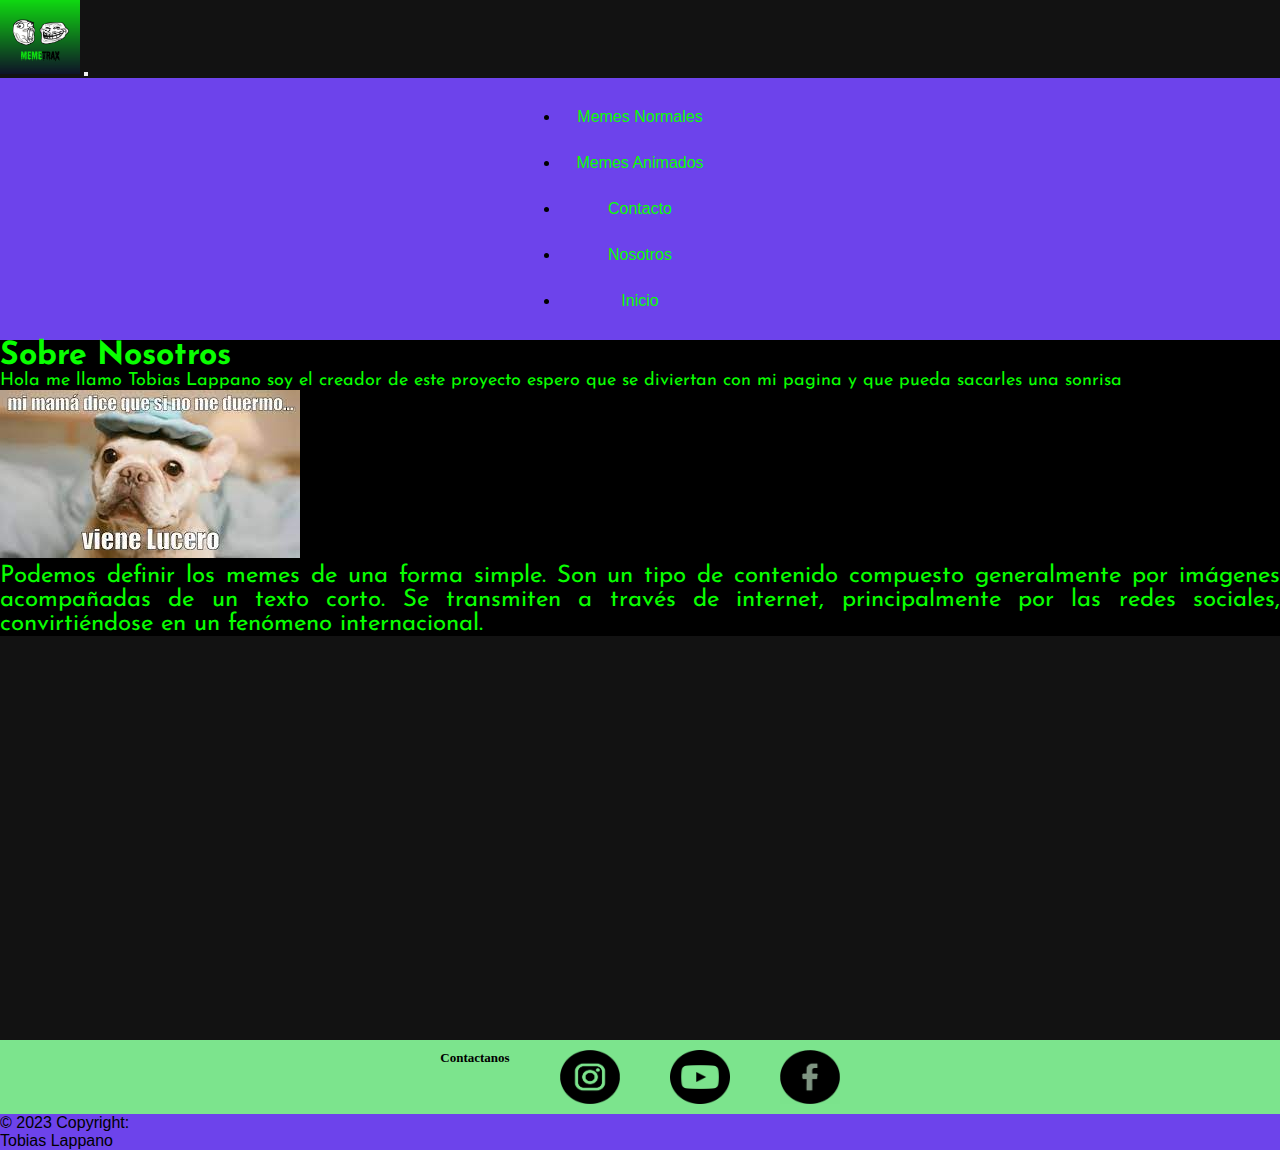
<file: index.html>
<!DOCTYPE html>
<html lang="en">
  <head>
    <meta charset="UTF-8" />
    <meta http-equiv="X-UA-Compatible" content="IE=edge" />
    <meta name="viewport" content="width=device-width, initial-scale=1.0" />
    <link rel="stylesheet" href="style.css" />
    <link
      rel="shortcut icon"
      href="./img/MEMETRAX (1).png"
      type="image/x-icon"
    />
    <title>MEMETRAX</title>
    <link
      href="https://cdn.jsdelivr.net/npm/bootstrap@5.3.0/dist/css/bootstrap.min.css"
      rel="stylesheet"
      integrity="sha384-9ndCyUaIbzAi2FUVXJi0CjmCapSmO7SnpJef0486qhLnuZ2cdeRhO02iuK6FUUVM"
      crossorigin="anonymous"
    />
  </head>
  <link rel="preconnect" href="https://fonts.googleapis.com" />
  <link rel="preconnect" href="https://fonts.gstatic.com" crossorigin />
  <link
    href="https://fonts.googleapis.com/css2?family=Josefin+Sans&display=swap"
    rel="stylesheet"
  />
  <body>
    <header>
      <nav class="navbar navbar-expand-lg bg-body-tertiary">
        <div class="container-fluid">
          <img class="logo" src="./img/MEMETRAX (1).png" alt="logo" />
          <button
            class="navbar-toggler"
            data-bs-toggle="collapse"
            data-bs-target="#navbarSupportedContent"
            aria-controls="navbarSupportedContent"
            aria-expanded="false"
            aria-label="Toggle navigation"
          >
            <span class="navbar-toggler-icon"></span>
          </button>
          <div
            class="collapse navbar-collapse font-small blue"
            id="navbarSupportedContent"
          >
            <ul class="navbar-nav text-center py-3">
              <li class="nav-item">
                <a class="nav-link" href=".//pages/memesnormales.html"
                  >Memes Normales</a
                >
              </li>
              <li class="nav-item">
                <a class="nav-link" href=".//pages/memesanimados.html"
                  >Memes Animados</a
                >
              </li>
              <li class="nav-item">
                <a class="nav-link" href=".//pages/contacto.html">Contacto</a>
              </li>

              <li class="nav-item">
                <a class="nav-link" href=".//pages/nosotros.html">Nosotros</a>
              </li>
              <li>
                <a class="nav-link" href=".//index.html">Inicio</a>
              </li>
            </ul>
          </div>
        </div>
      </nav>
    </header>
    <main class="nosotros">
      <h1>Sobre Nosotros</h1>
      <p>
        Hola me llamo Tobias Lappano soy el creador de este proyecto espero que
        se diviertan con mi pagina y que pueda sacarles una sonrisa
      </p>
    </main>
    <div class="MENU">
      <img src=".//img/memesNormales/lucero.jpg" alt="collage" />
      <p>
        Podemos definir los memes de una forma simple. Son un tipo de contenido
        compuesto generalmente por imágenes acompañadas de un texto corto. Se
        transmiten a través de internet, principalmente por las redes sociales,
        convirtiéndose en un fenómeno internacional.
      </p>
    </div>
    <div>
      <iframe
        width="400"
        height="400"
        src="https://www.youtube.com/embed/5L6ZW28ti2o"
        title="A con razón 😎"
        frameborder="0"
        allow="accelerometer; autoplay; clipboard-write; encrypted-media; gyroscope; picture-in-picture; web-share"
        allowfullscreen
      ></iframe>
    </div>

    <div class="social">
      <h4>Contactanos</h4>
      <a href="https://instagram.com"
        ><img
          class="socialMedia"
          src="./img social/icono_de_instagram-removebg-preview.png"
          alt="instagram"
      /></a>
      <a href="https://www.youtube.com/"
        ><img class="socialMedia" src="./img social/youtube.png" alt="youtube"
      /></a>
      <a href="https://es-la.facebook.com/"
        ><img
          class="socialMedia"
          src="./img social/Mi proyecto.png"
          alt="facebook"
      /></a>
    </div>

    <!-- Footer -->
    <footer class="page-footer font-small blue">
      <!-- Copyright -->
      <div class="footer-copyright text-center py-3">
        © 2023 Copyright:
        <p>Tobias Lappano</p>
      </div>
      <!-- Copyright -->
    </footer>
    <!-- Footer -->
    <script
      src="https://cdn.jsdelivr.net/npm/@popperjs/core@2.11.8/dist/umd/popper.min.js"
      integrity="sha384-I7E8VVD/ismYTF4hNIPjVp/Zjvgyol6VFvRkX/vR+Vc4jQkC+hVqc2pM8ODewa9r"
      crossorigin="anonymous"
    ></script>
    <script
      src="https://cdn.jsdelivr.net/npm/bootstrap@5.3.0/dist/js/bootstrap.min.js"
      integrity="sha384-fbbOQedDUMZZ5KreZpsbe1LCZPVmfTnH7ois6mU1QK+m14rQ1l2bGBq41eYeM/fS"
      crossorigin="anonymous"
    ></script>
  </body>
</html>
</file>
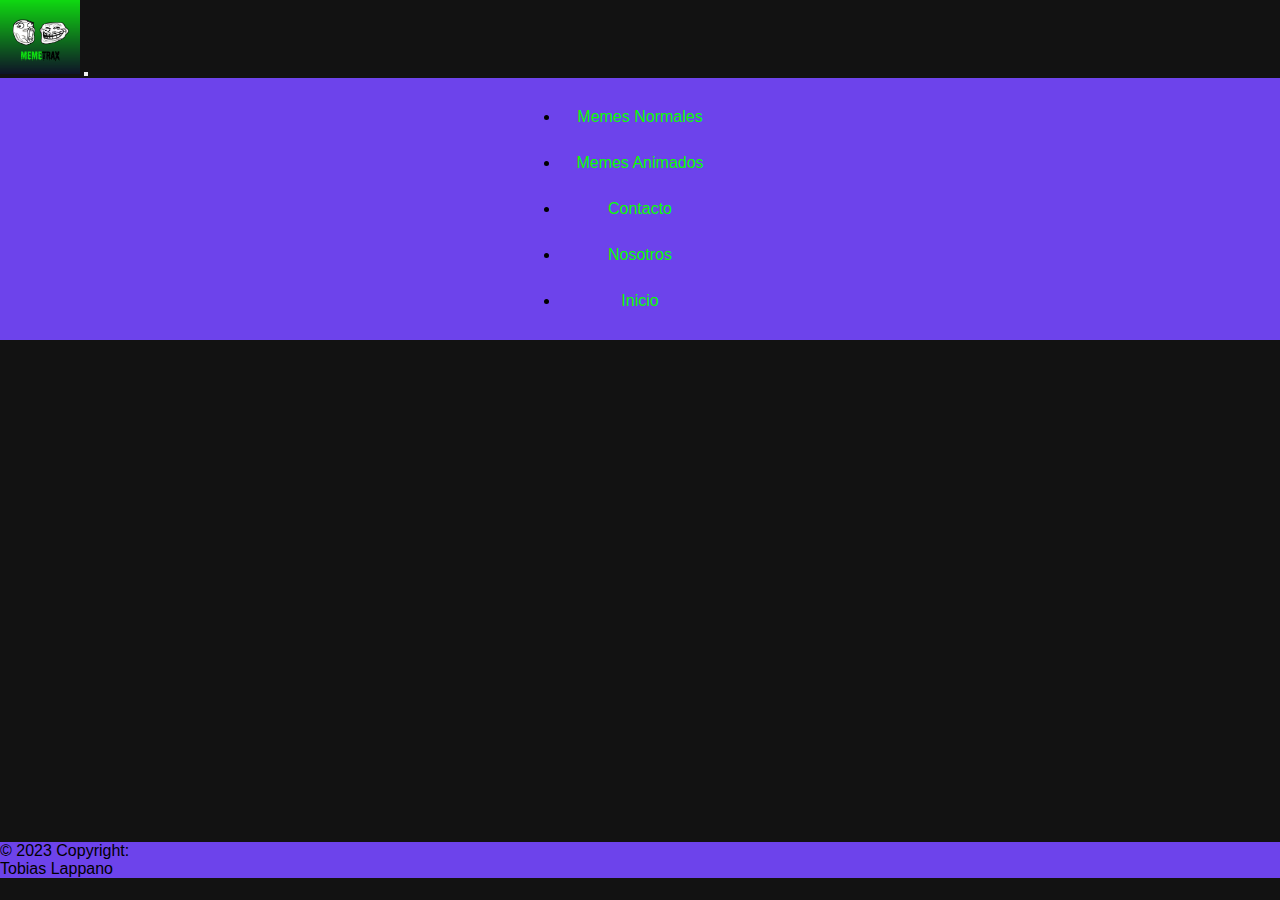
<file: pages/contacto.html>
<!DOCTYPE html>
<html lang="en">
  <head>
    <meta charset="UTF-8" />
    <meta http-equiv="X-UA-Compatible" content="IE=edge" />
    <meta name="viewport" content="width=device-width, initial-scale=1.0" />
    <link rel="stylesheet" href="../style.css" />
    <link
      rel="shortcut icon"
      href="../img/MEMETRAX (1).png"
      type="image/x-icon"
    />
    <title>MEMETRAX</title>
    <link href="https://cdn.jsdelivr.net/npm/bootstrap@5.3.0/dist/css/bootstrap.min.css" rel="stylesheet" integrity="sha384-9ndCyUaIbzAi2FUVXJi0CjmCapSmO7SnpJef0486qhLnuZ2cdeRhO02iuK6FUUVM" crossorigin="anonymous">
  </head>
  <link rel="preconnect" href="https://fonts.googleapis.com" />
  <link rel="preconnect" href="https://fonts.gstatic.com" crossorigin />
  <link
    href="https://fonts.googleapis.com/css2?family=Josefin+Sans&display=swap"
    rel="stylesheet"
  />
  <body>
    <header>
      <nav class="navbar navbar-expand-lg bg-body-tertiary">
        <div class="container-fluid">
          <img class="logo" src="../img/MEMETRAX (1).png" alt="logo" />
          <button
            class="navbar-toggler" 
        
  data-bs-toggle="collapse"
            data-bs-target="#navbarSupportedContent"
            aria-controls="navbarSupportedContent"
            aria-expanded="false"
            aria-label="Toggle navigation"
          >
            <span class="navbar-toggler-icon"></span>
          </button>
          <div class="collapse navbar-collapse font-small blue" id="navbarSupportedContent">
            <ul class="navbar-nav text-center py-3">
              <li class="nav-item">
                <a class="nav-link" href="../pages/memesnormales.html">Memes Normales</a>
              </li>
              <li class="nav-item">
                <a class="nav-link" href="../pages/memesanimados.html">Memes Animados</a>
              </li>
              <li class="nav-item">
                <a class="nav-link" href="../pages/contacto.html">Contacto</a>
              </li>
              <li class="nav-item">
              <a class="nav-link" href="../pages/nosotros.html">Nosotros</a>
              </li>   
              <li>
                <a class="nav-link" href="../index.html">Inicio</a>
               </li>
            </ul>
            
          </div>
        </div>
      </nav>
    </header>
    
   <div>
    <iframe width="885" height="498" src="https://www.youtube.com/embed/SidM6lpXsyE" title="The simpsons technical difficulties 1080p" frameborder="0" allow="accelerometer; autoplay; clipboard-write; encrypted-media; gyroscope; picture-in-picture; web-share" allowfullscreen></iframe>
   
   </div>



   <!-- Footer -->
<footer class="page-footer font-small blue">

  <!-- Copyright -->
  <div class="footer-copyright text-center py-3">© 2023 Copyright:
    <p>Tobias Lappano</p>
  </div>
  <!-- Copyright -->

</footer>
<!-- Footer -->
    <script
      src="https://cdn.jsdelivr.net/npm/@popperjs/core@2.11.8/dist/umd/popper.min.js"
      integrity="sha384-I7E8VVD/ismYTF4hNIPjVp/Zjvgyol6VFvRkX/vR+Vc4jQkC+hVqc2pM8ODewa9r"
      crossorigin="anonymous"
    ></script>
    <script
      src="https://cdn.jsdelivr.net/npm/bootstrap@5.3.0/dist/js/bootstrap.min.js"
      integrity="sha384-fbbOQedDUMZZ5KreZpsbe1LCZPVmfTnH7ois6mU1QK+m14rQ1l2bGBq41eYeM/fS"
      crossorigin="anonymous"
    ></script>
  </body>
</html>
</file>
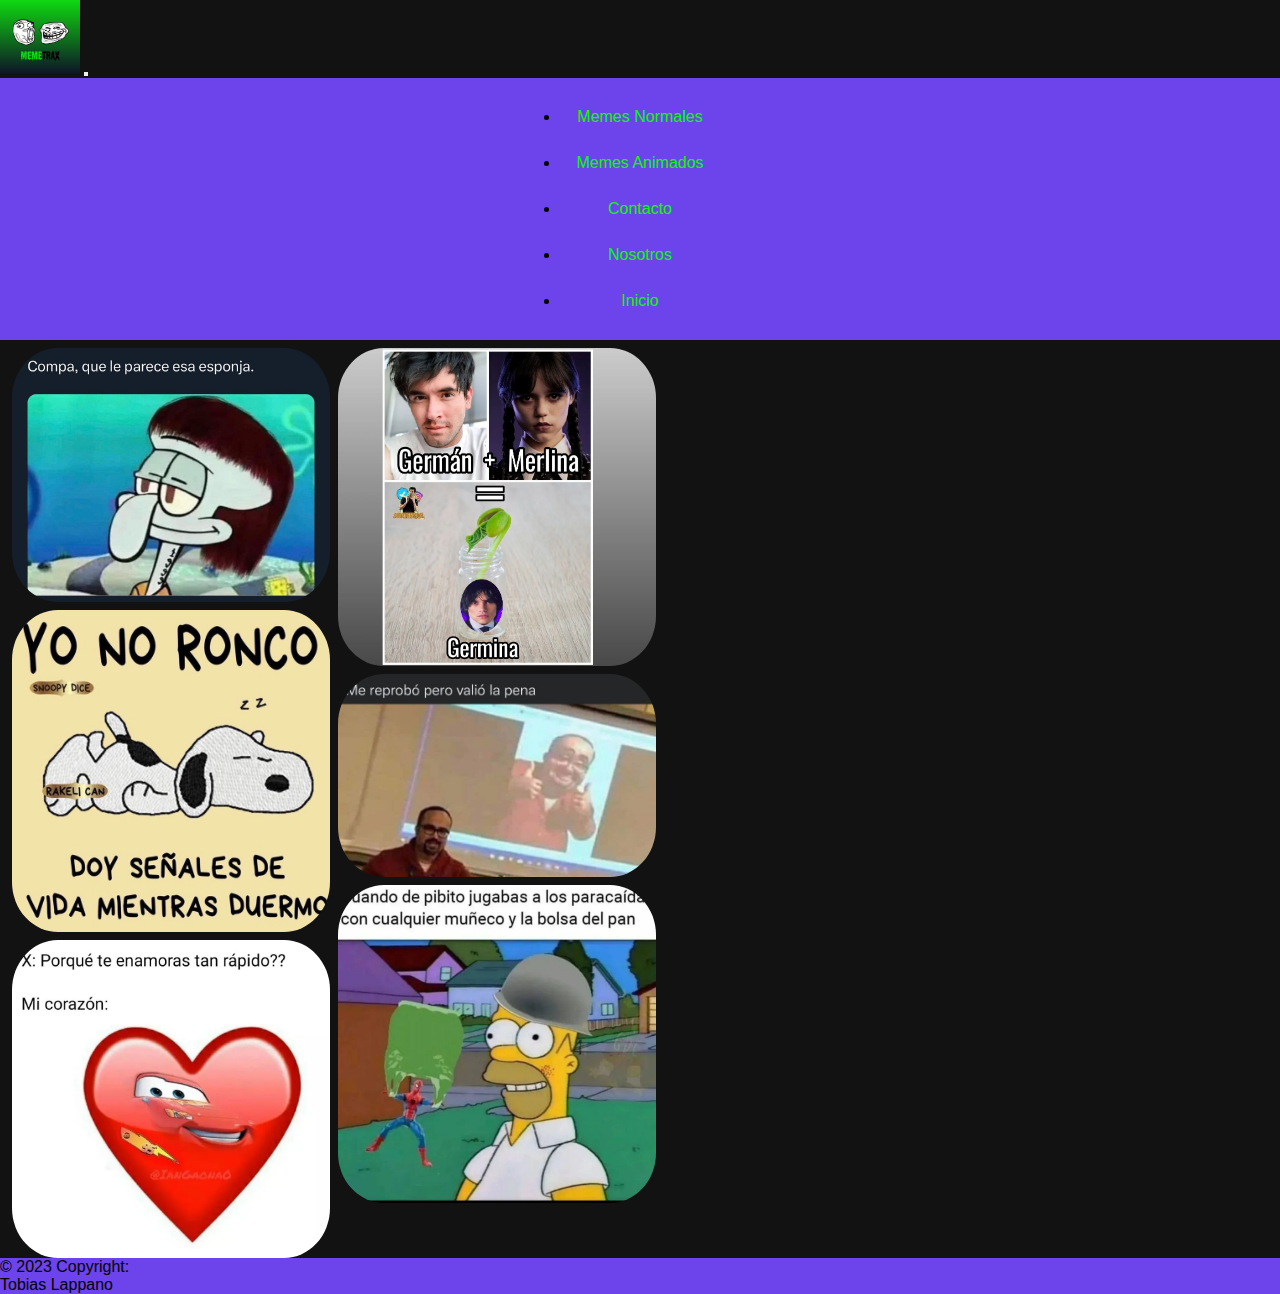
<file: pages/memesnormales.html>
<!DOCTYPE html>
<html lang="en">
  <head>
    <meta charset="UTF-8" />
    <meta http-equiv="X-UA-Compatible" content="IE=edge" />
    <meta name="viewport" content="width=device-width, initial-scale=1.0" />
    <link rel="stylesheet" href="../style.css" />
    <link
      rel="shortcut icon"
      href="../img/MEMETRAX (1).png"
      type="image/x-icon"
    />
    <title>MEMETRAX</title>
    <link
      href="https://cdn.jsdelivr.net/npm/bootstrap@5.3.0/dist/css/bootstrap.min.css"
      rel="stylesheet"
      integrity="sha384-9ndCyUaIbzAi2FUVXJi0CjmCapSmO7SnpJef0486qhLnuZ2cdeRhO02iuK6FUUVM"
      crossorigin="anonymous"
    />
  </head>
  <link rel="preconnect" href="https://fonts.googleapis.com" />
  <link rel="preconnect" href="https://fonts.gstatic.com" crossorigin />
  <link
    href="https://fonts.googleapis.com/css2?family=Josefin+Sans&display=swap"
    rel="stylesheet"
  />
  <body>
    <header>
      <nav class="navbar navbar-expand-lg bg-body-tertiary">
        <div class="container-fluid">
          <img class="logo" src="../img/MEMETRAX (1).png" alt="logo" />
          <button
            class="navbar-toggler"
            data-bs-toggle="collapse"
            data-bs-target="#navbarSupportedContent"
            aria-controls="navbarSupportedContent"
            aria-expanded="false"
            aria-label="Toggle navigation"
          >
            <span class="navbar-toggler-icon"></span>
          </button>
          <div
            class="collapse navbar-collapse font-small blue"
            id="navbarSupportedContent"
          >
            <ul class="navbar-nav text-center py-3">
              <li class="nav-item">
                <a class="nav-link" href="../pages/memesnormales.html"
                  >Memes Normales</a
                >
              </li>
              <li class="nav-item">
                <a class="nav-link" href="../pages/memesanimados.html"
                  >Memes Animados</a
                >
              </li>
              <li class="nav-item">
                <a class="nav-link" href="../pages/contacto.html"
                  >Contacto</a>
              </li>

              <li class="nav-item">
                <a class="nav-link" href="../pages/nosotros.html">Nosotros</a>
              </li>
              <li>
                <a class="nav-link" href="../index.html">Inicio</a>
              </li>
            </ul>
          </div>
        </div>
      </nav>
    </header>
    <section class="container hi-res">
      <div class="row">
        <div class="column">
          <img
            src="../img/memesNormales/1664f0cbc45e4b40b5fc861182644609_356621459_224712257176169_7779476037677907102_n.jpg"
            alt="foto1"
          />
          <img
            src="../img/memesNormales/2ad2ed800a1a4ce8b2e9155f9d0650aa_347037637_946831606442442_6079225988028634666_n.jpg"
            alt="foto2"
          />
          <img
            src="../img/memesNormales/8b484f3407704243a1c88bf38a09cede_336246645_624368972802039_1360320122422937130_n.webp"
            alt="foto3"
          />
        </div>
        <div class="column">
          <img
            src="../img/memesNormales/a83d28c8124b44b58f518d67eb5e1c11_318578333_851631839222843_2786844621689452426_n.webp"
            alt="foto4"
          />
          <img
            src="../img/memesNormales/bfa3e8f13ee341f3ad9a4604e0f9129b_350100511_998347337998558_7027760595650045574_n.webp"
            alt="foto5"
          />
          <img
            src="../img/memesNormales/7374f5d56dc24008ab7eee4649314ee3_319090139_1240750343506017_3971041353233484858_n.webp"
            alt="foto6"
          />
        </div>
      </div>
    </section>

    <!-- Footer -->
    <footer class="page-footer font-small blue">
      <!-- Copyright -->
      <div class="footer-copyright text-center py-3">
        © 2023 Copyright:
        <p>Tobias Lappano</p>
      </div>
      <!-- Copyright -->
    </footer>
    <!-- Footer -->
    <script
      src="https://cdn.jsdelivr.net/npm/@popperjs/core@2.11.8/dist/umd/popper.min.js"
      integrity="sha384-I7E8VVD/ismYTF4hNIPjVp/Zjvgyol6VFvRkX/vR+Vc4jQkC+hVqc2pM8ODewa9r"
      crossorigin="anonymous"
    ></script>
    <script
      src="https://cdn.jsdelivr.net/npm/bootstrap@5.3.0/dist/js/bootstrap.min.js"
      integrity="sha384-fbbOQedDUMZZ5KreZpsbe1LCZPVmfTnH7ois6mU1QK+m14rQ1l2bGBq41eYeM/fS"
      crossorigin="anonymous"
    ></script>
  </body>
</html>
</file>
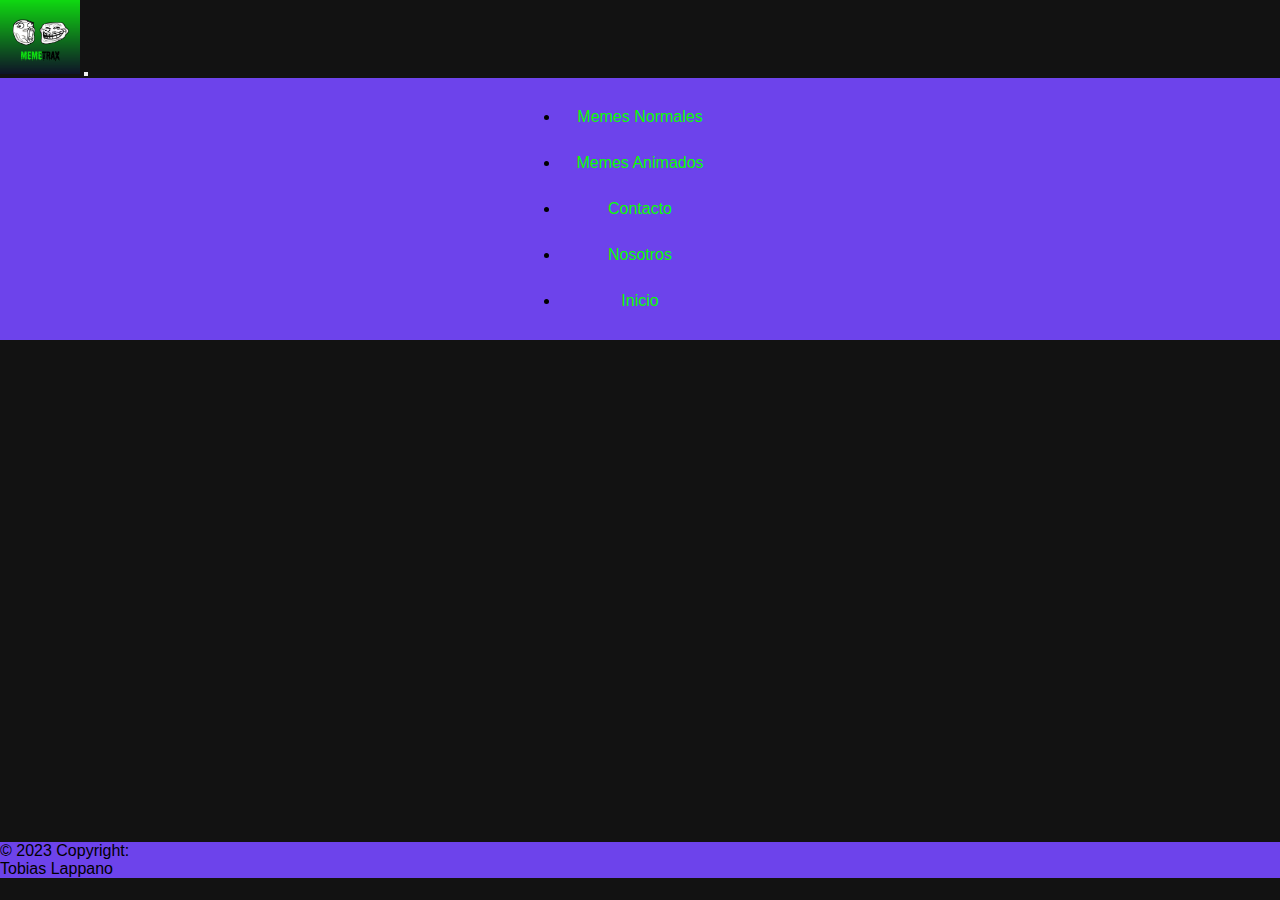
<file: pages/nosotros.html>
<!DOCTYPE html>
<html lang="en">
  <head>
    <meta charset="UTF-8" />
    <meta http-equiv="X-UA-Compatible" content="IE=edge" />
    <meta name="viewport" content="width=device-width, initial-scale=1.0" />
    <link rel="stylesheet" href="../style.css" />
    <link
      rel="shortcut icon"
      href="../img/MEMETRAX (1).png"
      type="image/x-icon"
    />
    <title>MEMETRAX</title>
    <link href="https://cdn.jsdelivr.net/npm/bootstrap@5.3.0/dist/css/bootstrap.min.css" rel="stylesheet" integrity="sha384-9ndCyUaIbzAi2FUVXJi0CjmCapSmO7SnpJef0486qhLnuZ2cdeRhO02iuK6FUUVM" crossorigin="anonymous">
  </head>
  <link rel="preconnect" href="https://fonts.googleapis.com" />
  <link rel="preconnect" href="https://fonts.gstatic.com" crossorigin />
  <link
    href="https://fonts.googleapis.com/css2?family=Josefin+Sans&display=swap"
    rel="stylesheet"
  />
  <body>
    <header>
      <nav class="navbar navbar-expand-lg bg-body-tertiary">
        <div class="container-fluid">
          <img class="logo" src="../img/MEMETRAX (1).png" alt="logo" />
          <button
            class="navbar-toggler" 
        
  data-bs-toggle="collapse"
            data-bs-target="#navbarSupportedContent"
            aria-controls="navbarSupportedContent"
            aria-expanded="false"
            aria-label="Toggle navigation"
          >
            <span class="navbar-toggler-icon"></span>
          </button>
          <div class="collapse navbar-collapse font-small blue" id="navbarSupportedContent">
            <ul class="navbar-nav text-center py-3">
              <li class="nav-item">
                <a class="nav-link" href="../pages/memesnormales.html">Memes Normales</a>
              </li>
              <li class="nav-item">
                <a class="nav-link" href="../pages/memesanimados.html">Memes Animados</a>
              </li>
              <li class="nav-item">
                <a class="nav-link" href="../pages/contacto.html">Contacto</a>
              </li>
              <li class="nav-item">
              <a class="nav-link" href="../pages/nosotros.html">Nosotros</a>
              </li>   
              <li>
                <a class="nav-link" href="../index.html">Inicio</a>
               </li>
            </ul>
            
          </div>
        </div>
      </nav>
    </header>
   <div>
    <iframe width="885" height="498" src="https://www.youtube.com/embed/SidM6lpXsyE" title="The simpsons technical difficulties 1080p" frameborder="0" allow="accelerometer; autoplay; clipboard-write; encrypted-media; gyroscope; picture-in-picture; web-share" allowfullscreen></iframe>
   </div>
   <!-- Footer -->
<footer class="page-footer font-small blue">

  <!-- Copyright -->
  <div class="footer-copyright text-center py-3">© 2023 Copyright:
    <p>Tobias Lappano</p>
  </div>
  <!-- Copyright -->

</footer>
<!-- Footer -->
    <script
      src="https://cdn.jsdelivr.net/npm/@popperjs/core@2.11.8/dist/umd/popper.min.js"
      integrity="sha384-I7E8VVD/ismYTF4hNIPjVp/Zjvgyol6VFvRkX/vR+Vc4jQkC+hVqc2pM8ODewa9r"
      crossorigin="anonymous"
    ></script>
    <script
      src="https://cdn.jsdelivr.net/npm/bootstrap@5.3.0/dist/js/bootstrap.min.js"
      integrity="sha384-fbbOQedDUMZZ5KreZpsbe1LCZPVmfTnH7ois6mU1QK+m14rQ1l2bGBq41eYeM/fS"
      crossorigin="anonymous"
    ></script>
  </body>
</html>
</file>
<file: style.css>
*{

margin: 0%;
padding: 0;


}


body{
    background-color: #121212
}

h1 {
  color: rgb(9, 255, 0);
  font-size: xx-large;
}

.logo {
  height: 74px;
  width: 80px;
  border: 30px;
  text-decoration: none;
 

}
.nav1{

  list-style-type: none;
  display: flex;
  flex-wrap: wrap;
  justify-content: space-around;
  align-items: center;
  overflow: hidden;
  font-size: x-large;
  text-decoration: none;
  color: aliceblue;
 

}
li a {
    display: block;
  color: rgb(9, 255, 0);
    text-align: center;
    padding: 14px 16px;
    text-decoration: none;
  }


.nav li {
    text-decoration: none;
}


.socialMedia {
  display: flex;
  width: 60px;
  height: 54px;
  border: 30px;
  font-size: small;
}
.MENU {
  font-family: "Josefin Sans", sans-serif;
  text-align: justify;
  color: rgb(9, 255, 0);
  background-color: black;
  font-size: x-large;
}
.nosotros {
  font-family: "Josefin Sans", sans-serif;
  text-align: justify;
  color: rgb(9, 255, 0);
  background-color: black;
  font-size: large;
}
.social {
  justify-content:center;
  font-size: small;
  border: 20px;
  padding: 10px;
  border-width: 2px;
  background-color:rgb(124, 228, 141);
  box-sizing: border-box;
  display: flex;
  gap: 50px
  
}
.pieDePagina{display: flex ;
    background-color: red ;
    align-content: center;
    font-family: "Josefin Sans", sans-serif;



}
.footer-copyright{
background-color: rgb(109, 67, 235);
font-size: medium;
font-family: sans-serif;
}

#navbarSupportedContent{
  display: flex;
  justify-content: center;
  font-size:medium;
  font-family: sans-serif;
  border: 20px;
  padding: 16px;
  border-width: 2px;
  background-color: rgb(109, 67, 235);
  box-sizing: border-box;
  display: flex;
  gap: 50px;

}
/*  Grid fotos en css */

.row {
  display: flex;
  flex-wrap: wrap;
  padding: 0 4px;
}

.column {
  flex: 25%;
  max-width: 25%;
  padding: 0 4px;
}

.column img {
  margin-top: 8px;
  vertical-align: middle;
  width: 100%;
  border-radius: 50px;
  padding: 0 4px;
}

@media screen and (max-width: 992px) {
  .column {
      flex: 50%;
      max-width: 50%;
    }
  
  h5 {
    font-size: medium;

  }

}

@media screen and (max-width: 800px) {
  .column {
    flex: 50%;
    max-width: 50%;
  }

  h5 {
    font-size: small;

  }
}

@media screen and (max-width: 600px) {
.hi-res{
  display: none;
}
  .column {
    flex: 100%;
    max-width: 100%;
   
  }

  h5 {
    font-size: small;

  }


}

@media screen and (min-width:601px){
  .low-res{
      display: none;
  }
  
  
}
@media only screen and (min-width: 992px) {

  .navtext:hover {

    box-shadow: 0 0 10px 1px;

    background: #FFEEAF;
    color: #7FBCD2;
    animation: anim2 700ms cubic-bezier(0.175, 0.885, 0.32, 0.275) infinite;
    transform: scale(1.2);
    text-shadow: none;
    border-radius: 20px;
  }


}

.low-res
{
  margin: 70px 0 0 0;

}
</file>
